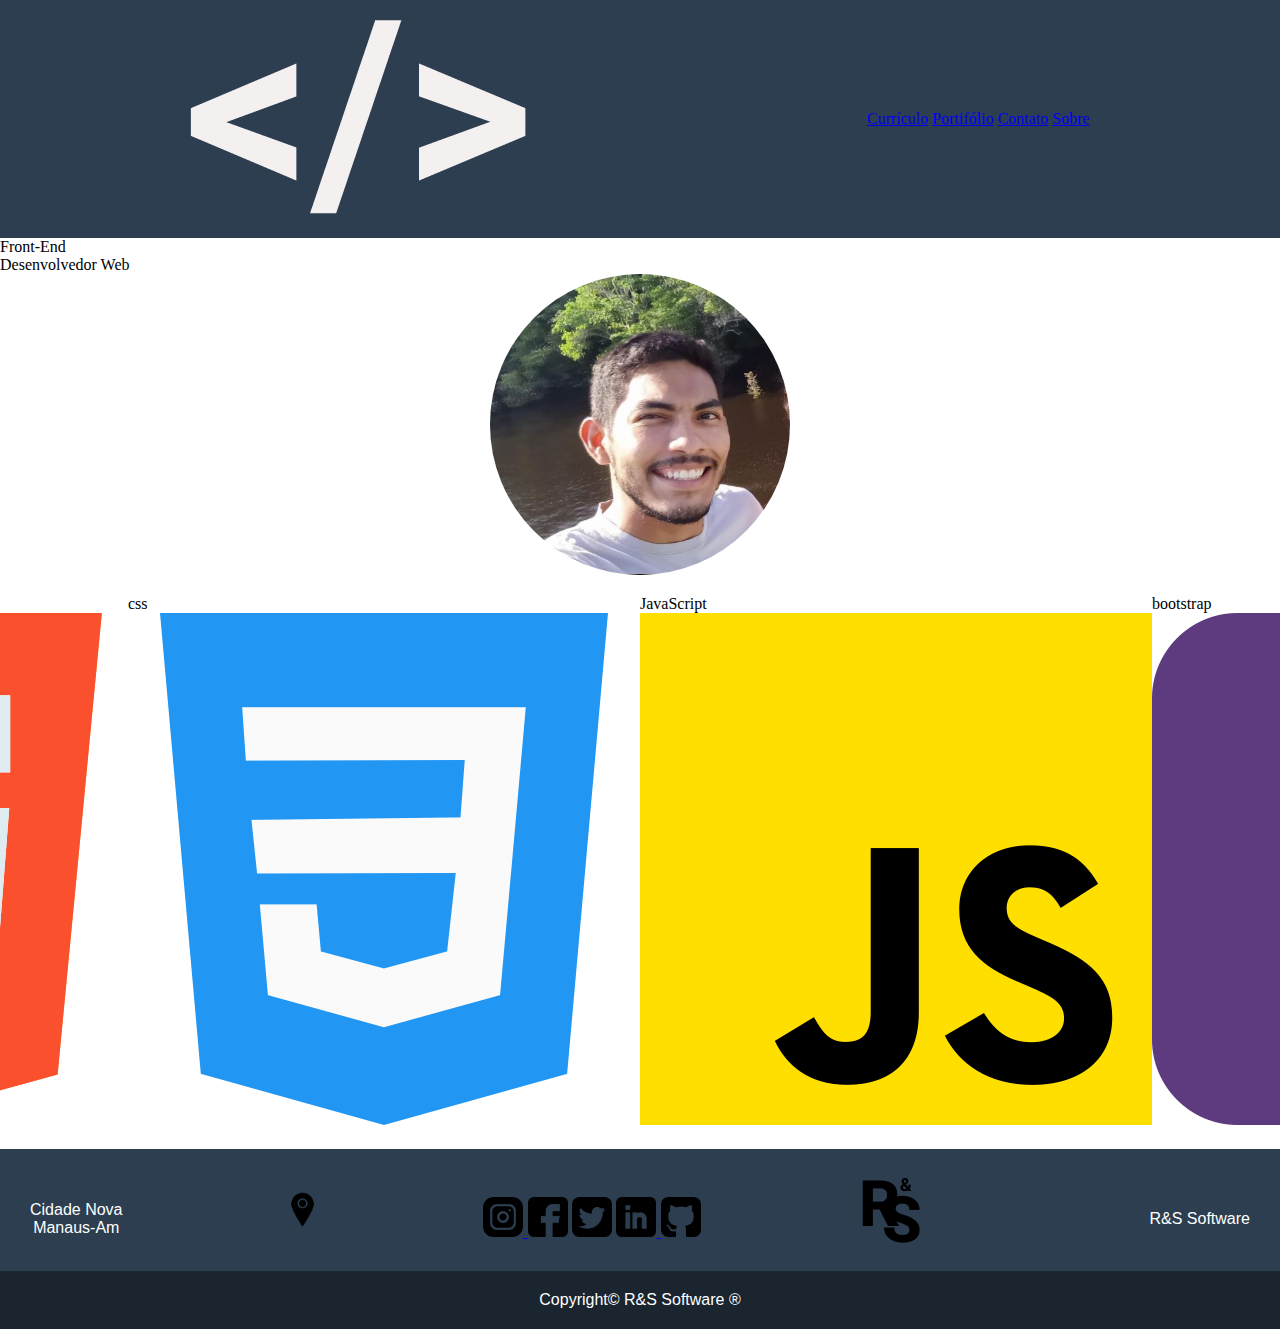
<file: index.html>
<!DOCTYPE html>
<html lang="pt-br">
	<head>
		<meta charset="UTF-8">
		<meta name="viewport" content="width=device-width, initial-scale=1.0">
		<link rel="stylesheet" href="css/style.css">
		<link rel="stylesheet" href="css/responsividade.css">
		<link rel="preconnect" href="https://fonts.googleapis.com">
		<link rel="preconnect" href="https://fonts.gstatic.com" crossorigin>
		<link href="https://fonts.googleapis.com/css2?family=Balsamiq+Sans:wght@700&display=swap" rel="stylesheet">
		<title>Meu Portifólio</title>
	</head>
	<body>
	
		<header class="cabecalho"> 
		
				<div class="logo-topo">
					<img class="logo" src="img/logo.png" alt="logotipo">
				</div>
				
				<div class="menu-mobile">
					<img onclick="openMenu()" class="icone-menu" src="img/menu.png" alt="icone_menu">
					<nav id="myDropdown" class="menu">
						<a href="curriculo.html">Currículo</a>
						<a href="#">Portifólio</a>
						<a href="#">Contato</a>
						<a href="#">Sobre</a>
					</nav>
				</div>	
		</header>
		

	
		<section class="banner">
				<div class="perfil">
					
					<div class="titulo">
						Front-End
					</div>
					<div>
						<p class="formation">
							Desenvolvedor Web
						</p>
					</div>
				</div>
				<div class="foto-perfil">
					<img class="foto" src="img/cris.jpeg" alt="foto">
				</div>
		</section>
		
			<main class="secoes">
				<section class="section-html">
					<div class="title-html">html</div>
						<div class="html">
							<img class="atalho" src="img/html5.png" alt="">
						</div>
				</section>
				

				<section class="section-css">
					<div class="title-css">css</div>
						<div class="css" >
							<img class="atalho" src="img/css-3.png">
						</div>
				</section>
				

				<section class="section-js">
					<div class="title-js">JavaScript</div>
						<div class="js">
							<img class="atalho" src="img/js.png">
						</div>
				</section>
				 
				<section class="section-bootstrap">
					<div class="title-bootstrap">bootstrap</div>
						<div class="bootstrap">
							<img class="atalho" src="img/bootstrap.png">
						</div> 
				</section>
				
			</main>
	
		<div class="rodape">
			<div class="secao-localizacao"><br>
				Cidade Nova<br>
				Manaus-Am
			</div>
			<img class="icone-localizacao" src="img/localizacao.png" alt="icone_de_localizacao">
			<div class="secao-redes-sociais"><br>
				<a href="#"> <img class="icone-social" src="img/instagram.png"> </a>
				<a href="#"> <img class="icone-social" src="img/facebook.png"></a>
				<a href="#"> <img class="icone-social" src="img/twitter-sign.png"></a>
				<a href="https://www.linkedin.com/in/cristian-ramos-a9b82415b/"><img class="icone-social" src="img/linkedin.png"> </a>
				<a href="https://github.com/eclipseCJP"> <img class="icone-social" src="img/github-sign.png"> </a>
			</div>
			<img class="marca-empresa" src="img/marca.png" alt="marca da empresa">
			<div class="secao-marca"><br>
				R&amp;S Software
			</div>
		</div>
		<div class="footer">
			Copyright&copy; R&amp;S Software &REG;
		</div>
		
		<script src="js/script.js"></script>
		
		
		
		
		
	</body>
<html>
</file>
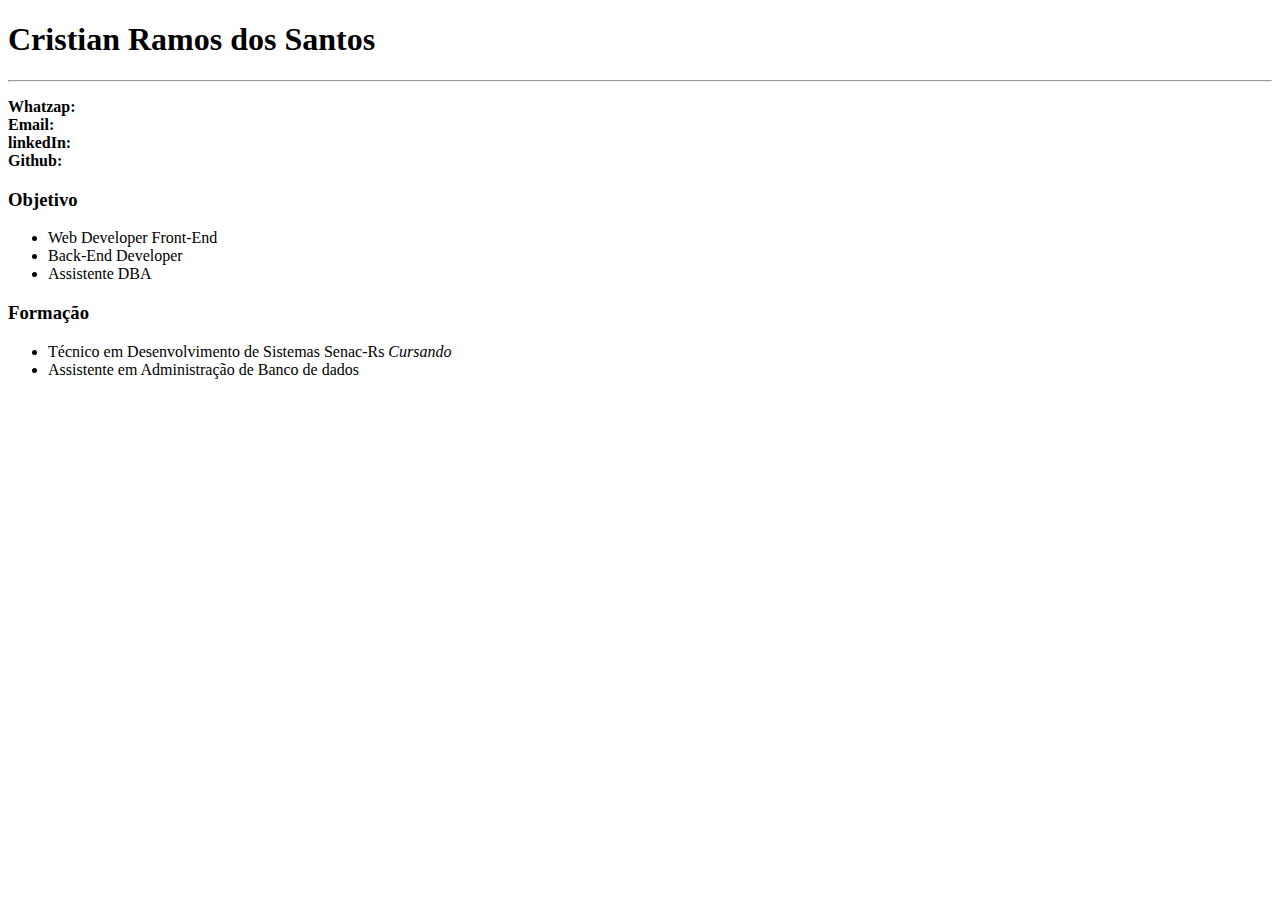
<file: curriculo/index.html>
<!DOCTYPE html>
<html>
    <header>
        <title>Meu currÍculo Dev</title>
        <meta charset="UTF-8">
    </header>
    <body>
        <h1>Cristian Ramos dos Santos</h1>
         <hr></hr>
         <p>
            <strong>Whatzap:</strong> <br>
            <strong>Email:</strong>  <br> 
            <strong>linkedIn:</strong> <br>
            <strong>Github:</strong> 
         </p>
         <h3>Objetivo</h3>
        <ul>
            <li>Web Developer Front-End</li>
            <li>Back-End Developer</li>
            <li>Assistente DBA</li>
        </ul>
        <h3>Formação</h3>
        <ul>
            <li>Técnico em Desenvolvimento de Sistemas Senac-Rs <i>Cursando</i></li>
            <li>Assistente em Administração de Banco de dados</li>
        </ul>

        <script>
            alert("pagina em construção")
        </script>

    </body>
</html>
</file>
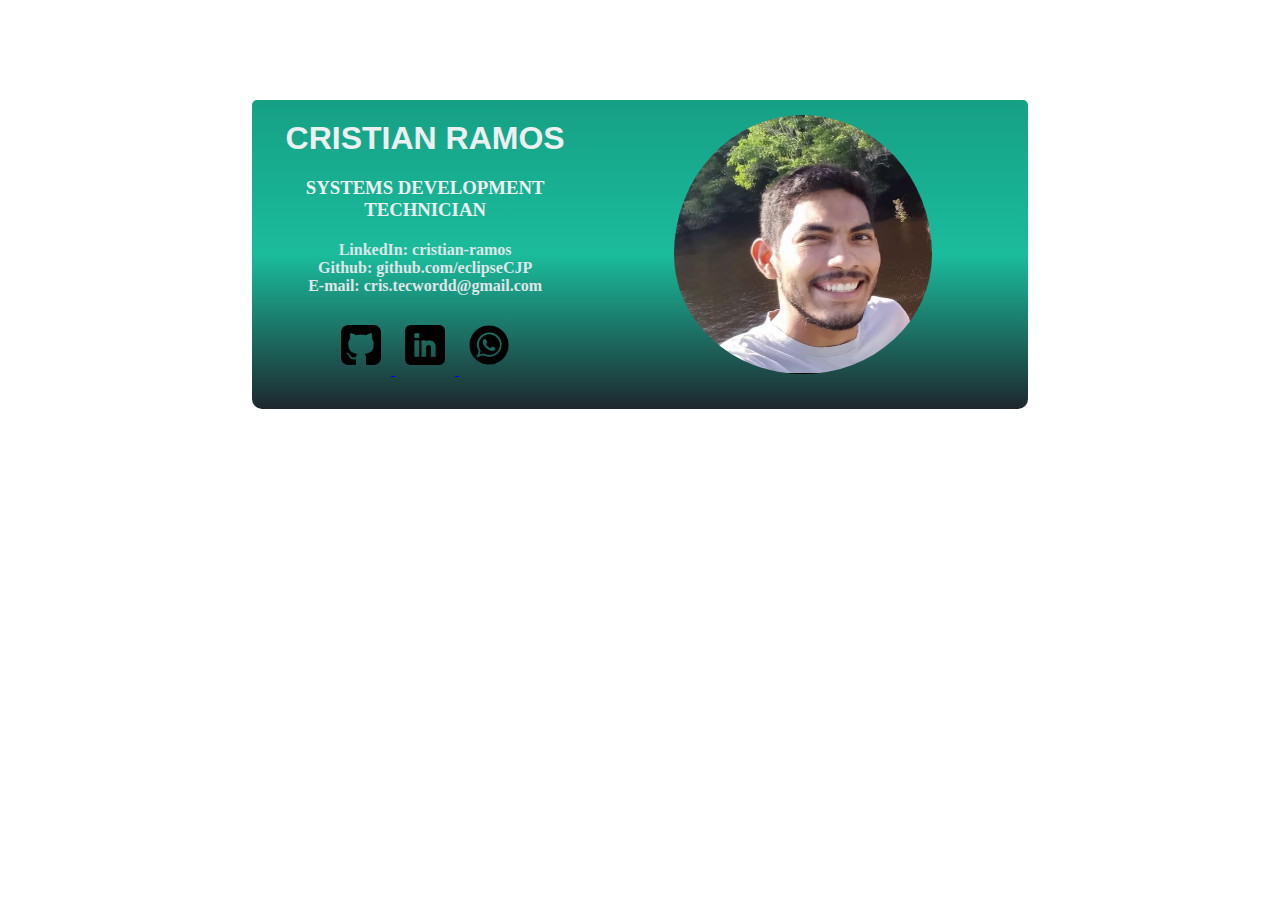
<file: curriculo.html>
<!DOCTYPE html>
<html lang="en">
<head>
    <meta charset="UTF-8">
    <meta http-equiv="X-UA-Compatible" content="IE=edge">
    <meta name="viewport" content="width=device-width, initial-scale=1.0">
    <link href="css/stylecv.css" rel="stylesheet">
    <link rel="stylesheet" href="css/responsividadecv.css">
    <title>Meu currículo</title>
</head>
<body>
    <header>
        <div class="card">
            <div class="profile">
                <div class="name">
                    <h1>cristian ramos</h1>
                </div>
                <div class="formation">
                    <h3>Systems Development Technician</h3>
                </div>
                <div class="contact">
                    <p>
                        <strong>LinkedIn: cristian-ramos</strong><br>
                        <strong>Github: github.com/eclipseCJP</strong><br>
                        <strong>E-mail: cris.tecwordd@gmail.com</strong><br>
                    </p>
                </div>
                <div class="social-media-icons">
                    <a  href="https://github.com/eclipseCJP"> <img class="icons" src="img/github-sign.png" alt="github"> </a>
                    <a  href="https:encurtador.com.br/ovHQV"> <img class="icons"  src="img/linkedin.png" alt="github"> </a>
                    <a  href="https://wa.me/5592991119544"> <img class="icons" src="img/whatsapp.png" alt="github"> </a>
                </div>
            </div>
            <div class="profile-picture">
                <img class="picture" src="img/cris.jpeg">
            </div>
        </div>
    </header>
    <script>
        //alert ("página em construção")
    </script>
</body>
</html>
</file>
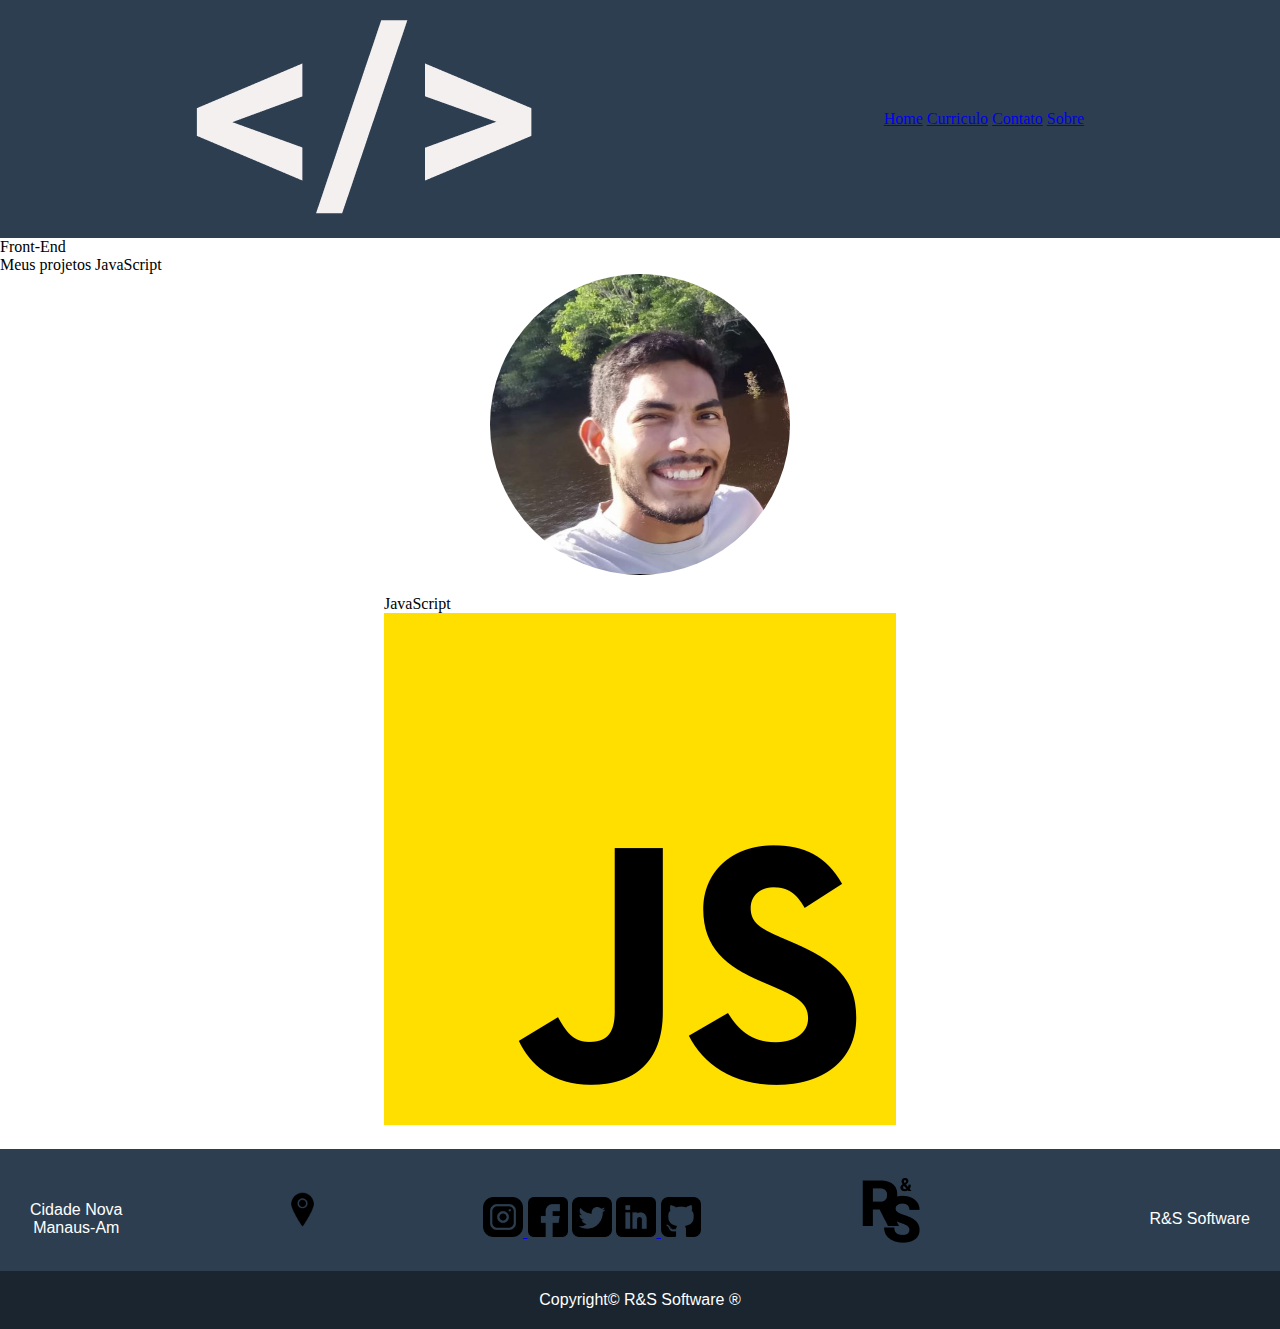
<file: pages/js.html>
<!DOCTYPE html>
<html lang="pt-br">
	<head>
		<meta charset="UTF-8">
		<meta name="viewport" content="width=device-width, initial-scale=1.0">
		<link rel="stylesheet" href="../css/style.css">
		<link rel="stylesheet" href="../css/responsividade.css">
		<link rel="preconnect" href="https://fonts.googleapis.com">
		<link rel="preconnect" href="https://fonts.gstatic.com" crossorigin>
		<link href="https://fonts.googleapis.com/css2?family=Balsamiq+Sans:wght@700&display=swap" rel="stylesheet">
		<title>Meu Portifólio</title>
	</head>
	<body>
	
		<header class="cabecalho"> 
		
				<div class="logo-topo">
					<img class="logo" src="../img/logo.png" alt="logotipo">
				</div>
				
				<div class="menu-mobile">
					<img onclick="openMenu()" class="icone-menu" src="../img/menu.png" alt="icone_menu">
					<nav id="myDropdown" class="menu">
						<a href="../index.html">Home</a>
						<a href="../cv/cvCris.pdf">Curriculo</a>
						<a href="#">Contato</a>
						<a href="#">Sobre</a>
					</nav>
				</div>	
		</header>
		

	
		<section class="banner">
				<div class="perfil">
					
					<div class="titulo">
						Front-End
					</div>
					<div>
						<p class="formation">
							Meus projetos JavaScript
						</p>
					</div>
				</div>
				<div class="foto-perfil">
					<img class="foto" src="../img/cris.jpeg" alt="foto">
				</div>
		</section>
			<main class="secoes" id="main">
				
				
				<section class="section-js">
					<div class="title-js">JavaScript</div>
						<div class="js">
							<img class="atalho" src="../img/js.png">
						</div>
				</section>
				 
				
			</main>
	
		<div class="rodape">
			<div class="secao-localizacao"><br>
				Cidade Nova<br>
				Manaus-Am
			</div>
			<img class="icone-localizacao" src="../img/localizacao.png" alt="icone_de_localizacao">
			<div class="secao-redes-sociais"><br>
				<a href="#"> <img class="icone-social" src="../img/instagram.png"> </a>
				<a href="#"> <img class="icone-social" src="../img/facebook.png"></a>
				<a href="#"> <img class="icone-social" src="../img/twitter-sign.png"></a>
				<a href="https://www.linkedin.com/in/cristian-ramos-a9b82415b/"><img class="icone-social" src="../img/linkedin.png"> </a>
				<a href="https://github.com/eclipseCJP"> <img class="icone-social" src="../img/github-sign.png"> </a>
			</div>
			<img class="marca-empresa" src="../img/marca.png" alt="marca da empresa">
			<div class="secao-marca"><br>
				R&amp;S Software
			</div>
		</div>
		<div class="footer">
			Copyright&copy; R&amp;S Software &REG;
		</div>
		
		<script src="../js/script.js"></script>
		
		
		
		
		
	</body>
<html>
</file>
<file: css/style.css>
*{
	margin: 0;
	padding: 0;
}
		/*topo*/
.cabecalho{
	display:flex;
	flex-direction: row;
	align-items: center;
	text-align: center;
	justify-content:space-around;
	height:auto;
	padding: 20px;
	background-color:#2c3e50;
}
.painel{
	display: flex;
	color: white;
	font-size: large;
	font-family: 'Montserrat', Arial black;
	text-transform: uppercase;
}
.progresso{
	margin-left:20px;
}
.barra-progresso{
	width: 200px;
}

	/*Logotipo*/
.habilidades{
	display: flex;
	flex-direction: column;
	align-items: center;
}

.links {
	color: white;
	text-decoration: none;
	font-family: 'Montserrat', Arial black;
	margin: 10px;
	text-transform: uppercase;
}

.links:hover{
	color:#1abc9c;
}

.icone-menu{
	display:none;
	height:auto;
	margin-top: 45px;
	width: 50px;
	align-items: center;
	justify-content: center;
}

		/*corpo*/
.container{
	background-color:#1abc9c;
	height:500px;
	padding:20px;
	display: flex;
	flex-direction: column;
}

.foto {
	height:auto;
	width:300px;
	border-radius: 50%;
}
.foto-perfil{
	margin:auto;
	display: flex;
	text-align: center;
	justify-content: center;
}

.descricao{
	color: white;
	font-size: 30px;
	margin: auto;
	text-align: center;
	text-transform: uppercase;
	font-family: 'Montserrat', Arial black;
}
.secoes{
	display: flex;
	flex-direction:row;
	padding: 20px;
	justify-content: center;
	align-items: center;
}

.icones-portifolio{
	width: 400px;
	height: auto;
	margin: 20px;
}
.rodape{
	background-color: #2c3e50;
	height:auto;
	display: flex;
	flex-direction: row;
	justify-content:space-between;
	align-items: center;
}
.secao-localizacao,.secao-redes-sociais,.secao-marca{
	/*border: 1px solid white;*/
	margin: 10px;
	padding: 20px;
	font-family: 'Montserrat', Arial;
	color: white;
	text-align: center;
	justify-content: center;
	align-items: center;
	
}

.icone-social{
	height: auto;
	width: 40px;
/*	padding: 10px;*/
}
.icone-localizacao{
	/*display: none;*/
	height: auto;
	width: 45px;
}
.footer{

	background-color:#1a252f;
	height:auto;
	color: white;
	text-align: center;
	padding: 20px;
	font-family: 'Montserrat', Arial
}
</file>
<file: css/responsividade.css>
@media screen and (max-width: 320px){
   .cabecalho{
        flex-direction:column;
   }
   .links{
    display: none;
}
    .icone-menu{
    margin-top: 10px;
    display: inline;
}   
   
   .foto{
       width: 250px;
       height: auto;
   }
    .secoes{
        flex-direction: column;
        align-items: center;
    }
    .icones-portifolio{
        width: 250px;
        margin-top:25px;
        margin-bottom:25px ;
    }
    .rodape{
        flex-direction: column;
    }
    .secao{
        flex-direction: column;
    }
    .secao-redes{
        flex-direction: column;
    }
}
@media screen and (max-width: 760px){
    .cabecalho{
        flex-direction: column;
   }
    .secoes{
        flex-direction: column;
        align-items: center;
    }
    .icones-portifolio{
        width: 250px;
        margin-top:25px;
        margin-bottom:25px ;
    }
  
    .links{
        display: none;
    }
    .icone-menu{
        margin-top: 10px;
        display: inline;
    }
    .rodape{
        flex-direction: column;
    }
}
@media screen and (max-width: 960px){
    .cabecalho{
        flex-direction: column;
    }
    .secoes{
        flex-direction: column;
        align-items: center;
    }
    .icones-portifolio{
        width: 250px;
        margin-top:25px;
        margin-bottom:25px ;
    }
    
    .links{
        display: none;
    }
    .icone-menu{
        margin-top: 10px;
        display: inline;
    }
    .rodape{
        flex-direction: column;
    }
}
</file>
<file: css/stylecv.css>
*{
    margin: 0;
    padding: 0;
}
header{
    padding: 100px;
    background-repeat: no-repeat;
    background-attachment: fixed;
    height: 100px;
}
.card{
    background-color:#2d3436;
    background: linear-gradient(#16a085,#1abc9c,#1e272e);
    height: auto;
    width: 70%;
    color:#dfe6e9;
    overflow: hidden;
    margin:auto;
    padding:10px;
    display: flex;
    flex-direction: row;
    border-radius: 5px 5px 10px 10px;

    
}
.profile{
    padding:10px;
    display: flex;
    flex-direction: column;
    justify-content: center;
    
}
.name{
    color: #ecf0f1;
    text-transform: uppercase;
    text-align: center;
    font-family:'Segoe UI', Tahoma, Geneva, Verdana, sans-serif;
    margin-bottom: 10px;
    
}
.formation{
    font-family:'Segoe UI';
    color: #ecf0f1;
    text-transform: uppercase;
    text-align: center;
    margin-top:10px;
    margin-bottom: 10px;
}
.contact{

    margin-top:10px;
    margin-bottom: 10px;
    text-align: center;
    font-family: 'Segoe UI';
}
.social-media-icons{
    margin-top:10px;
    margin-bottom: 10px;
    text-align: center;
}
.icons{
    height: 40px;
    width: auto;
    margin:10px;
}

.profile-picture{
	display: flex;
    justify-content: center;
    margin: auto;
    
}
.picture{
    width:60%;
    border-radius: 50%;
    padding-bottom: 20px;
}
</file>
<file: css/responsividadecv.css>
@media screen and (max-width:320px ){
    header{
        background-image: url(../img/emile-perron-xrVDYZRGdw4-unsplash.jpeg);
        background-size: 100%;
    }
    .card{
        flex-direction: column;
    }
    .contact{
        display: none;
    }
}
@media screen and (min-width:480px ) and (max-width:768px){
    header{
        background-image: url(../img/emile-perron-xrVDYZRGdw4-unsplash.jpeg);
        background-size: 100%;
    }
    .card{
        flex-direction: column;
    }
    .contact{
        display: none;
    }
}
@media screen and (min-width:769px ) and (max-width:960px){
    header{
        background-image: url(../img/emile-perron-xrVDYZRGdw4-unsplash.jpeg);
        background-size: 100%;
    }
    .card{
        flex-direction: column;
    }
    .contact{
        display: none;
    }
}
</file>
